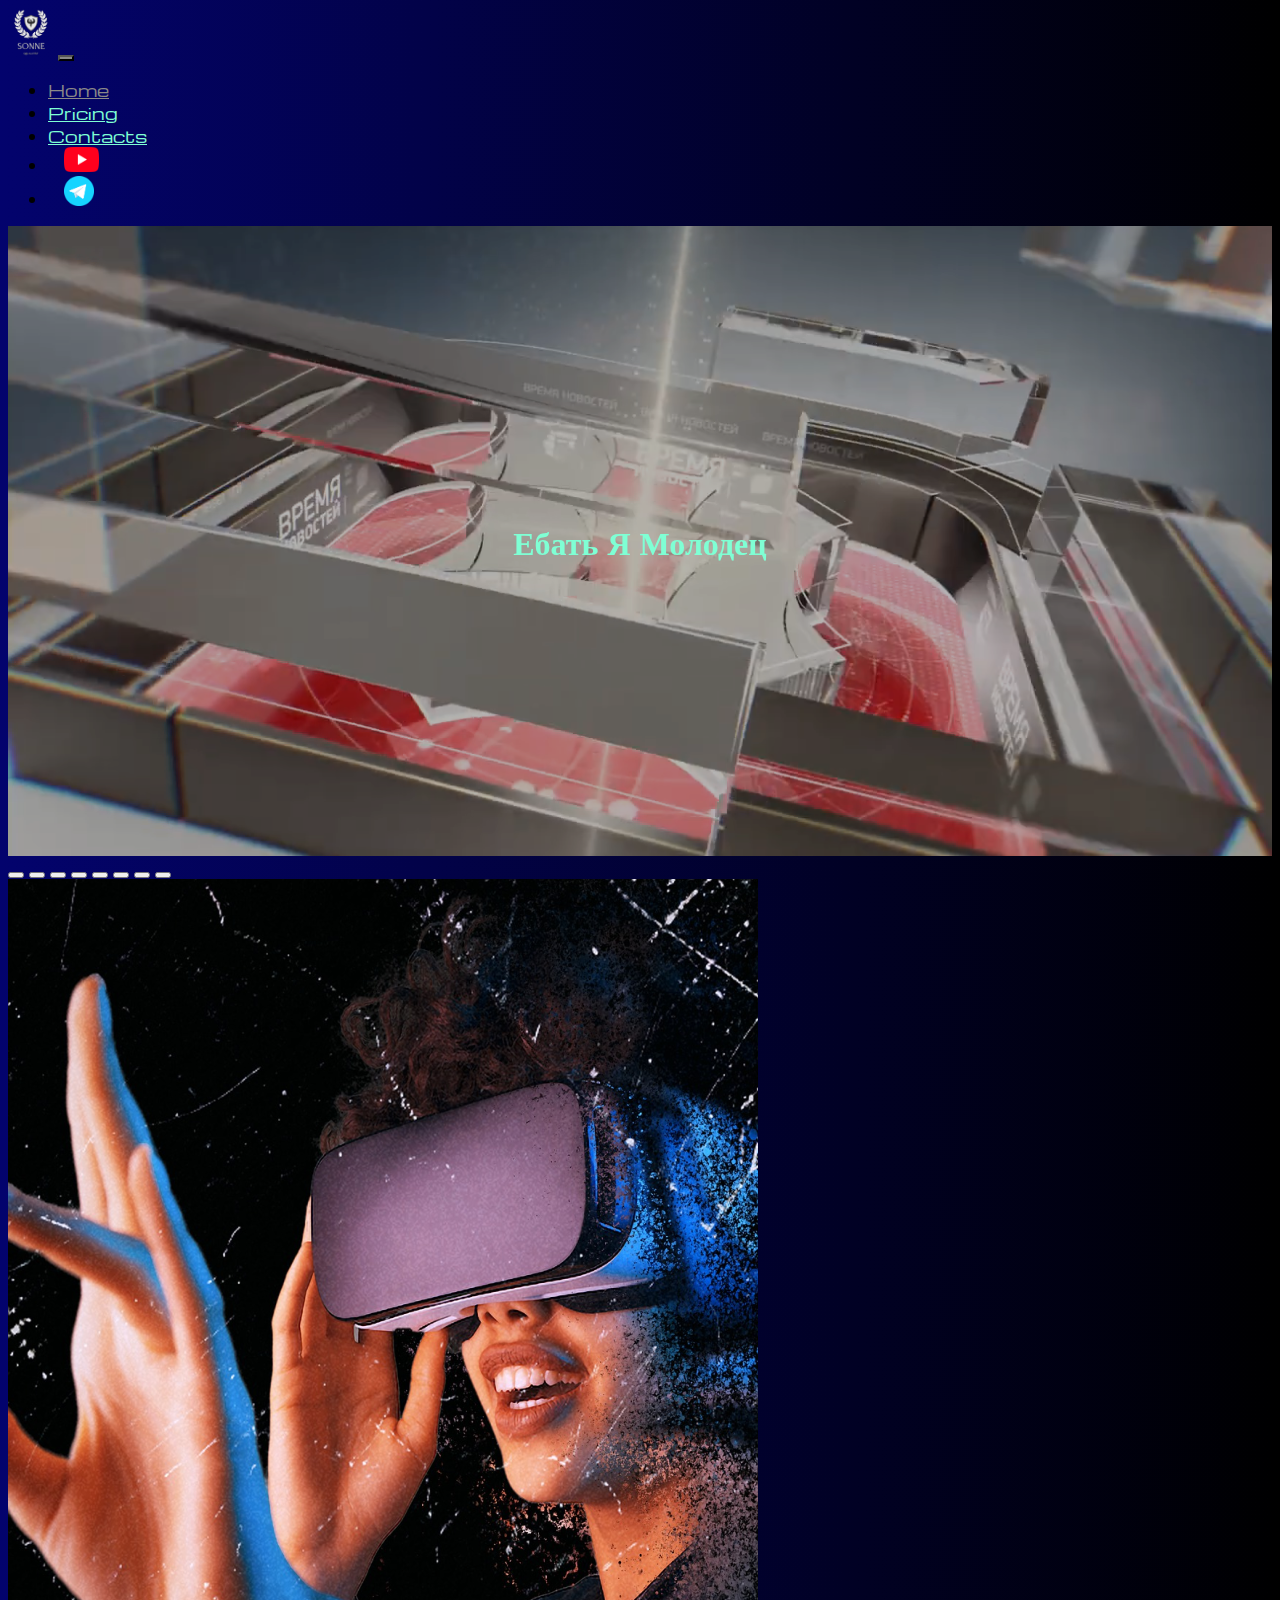
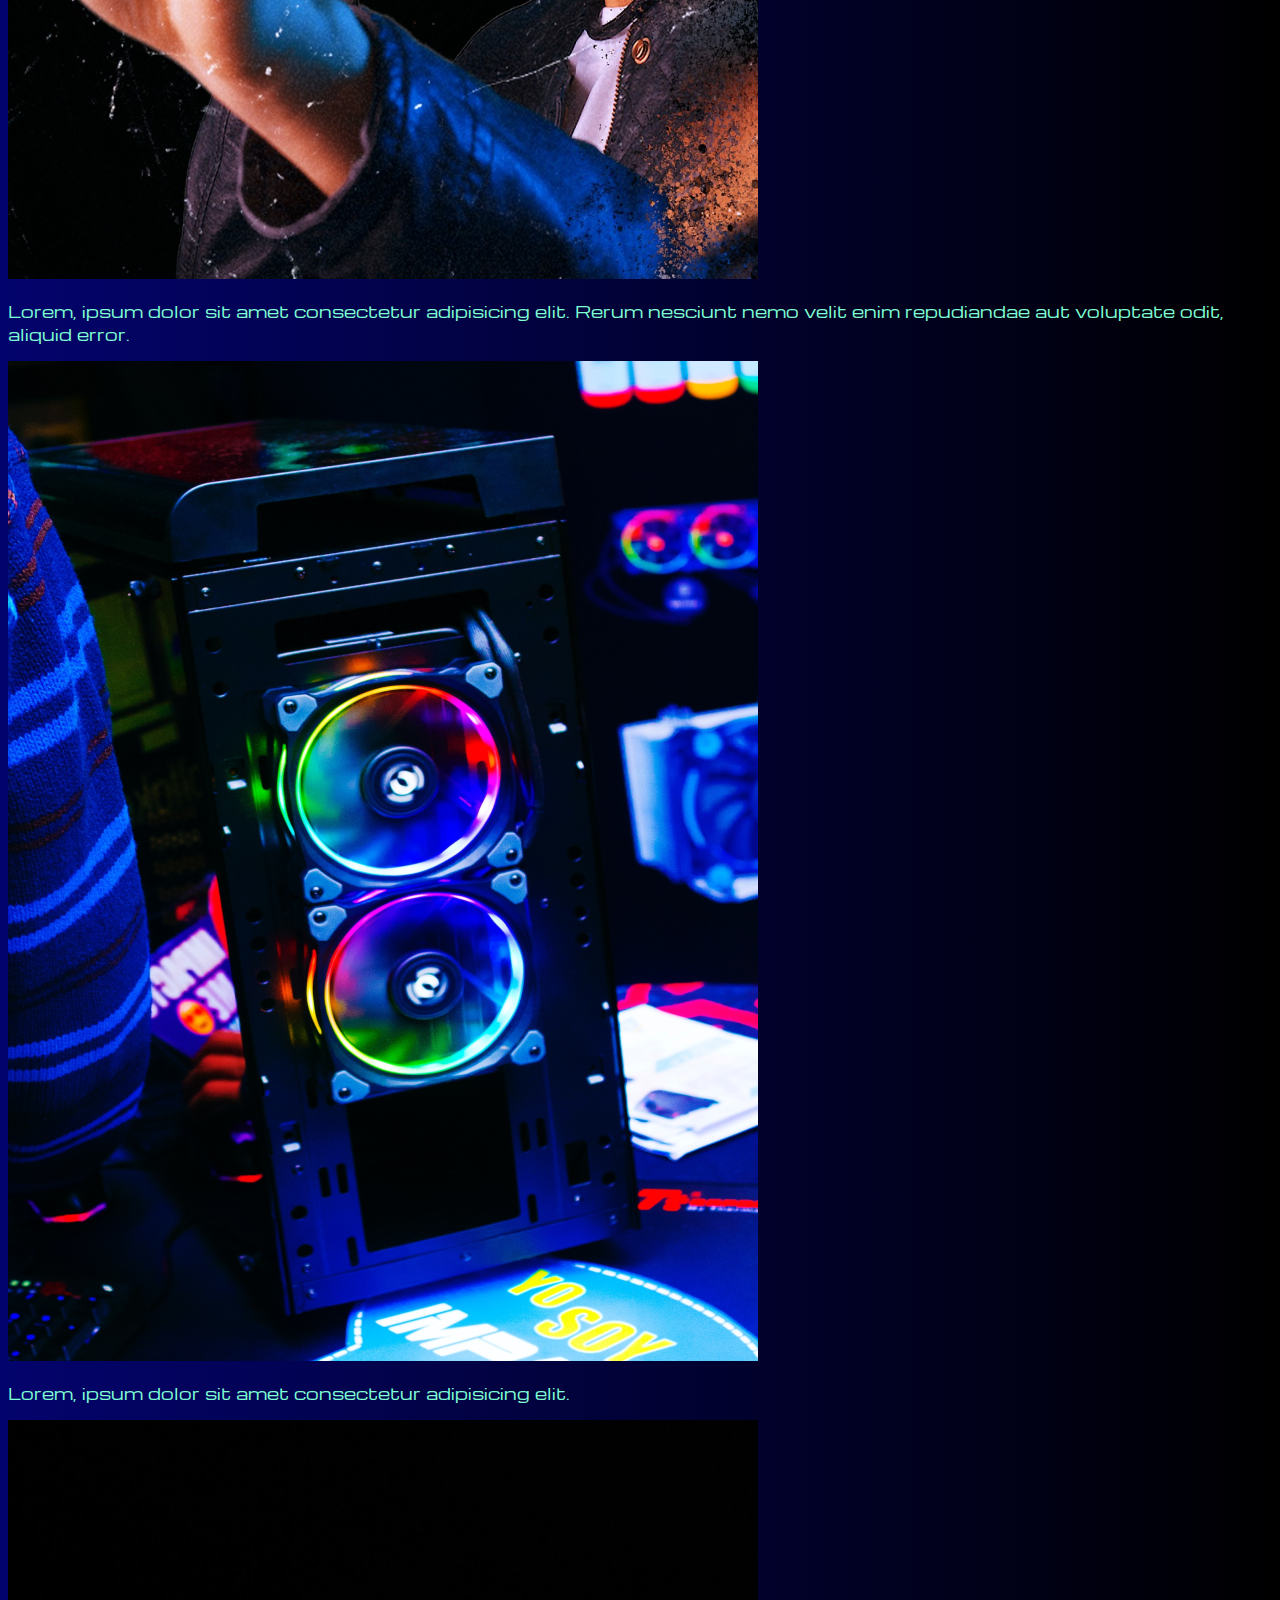
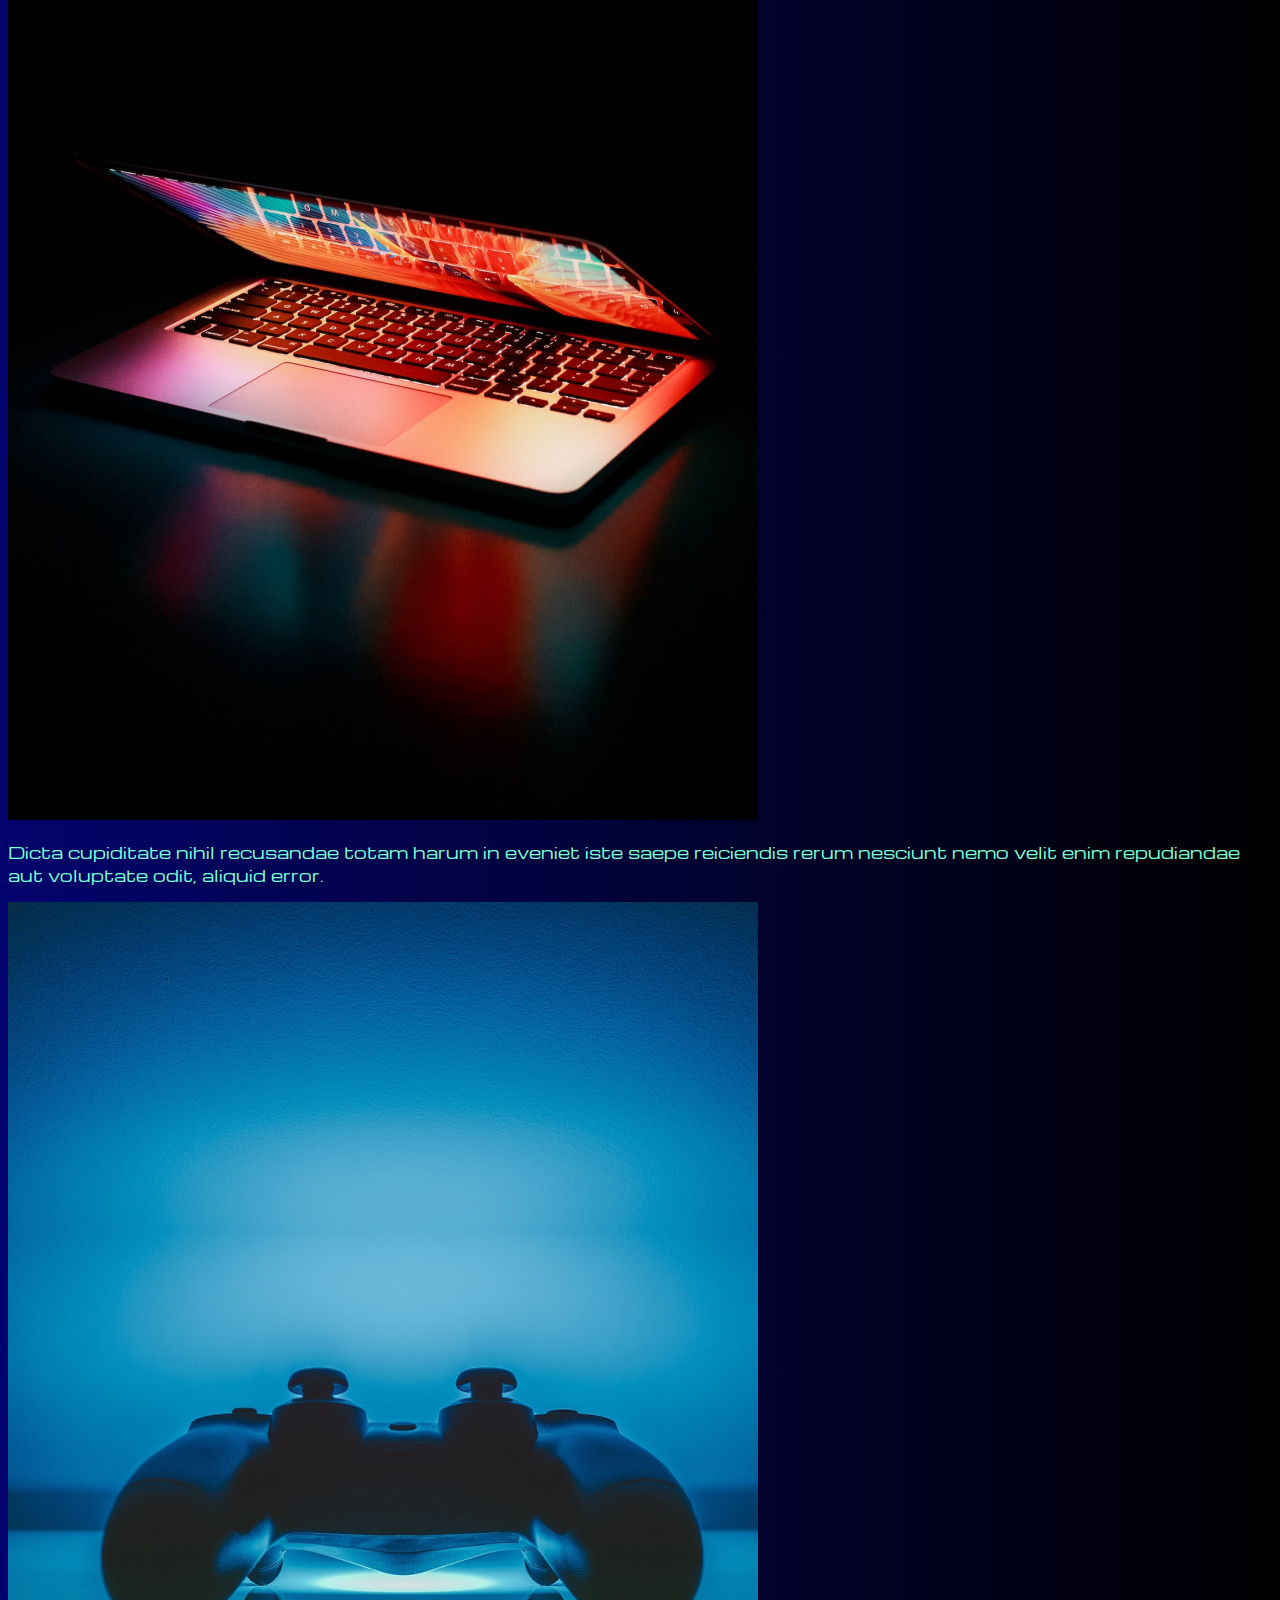
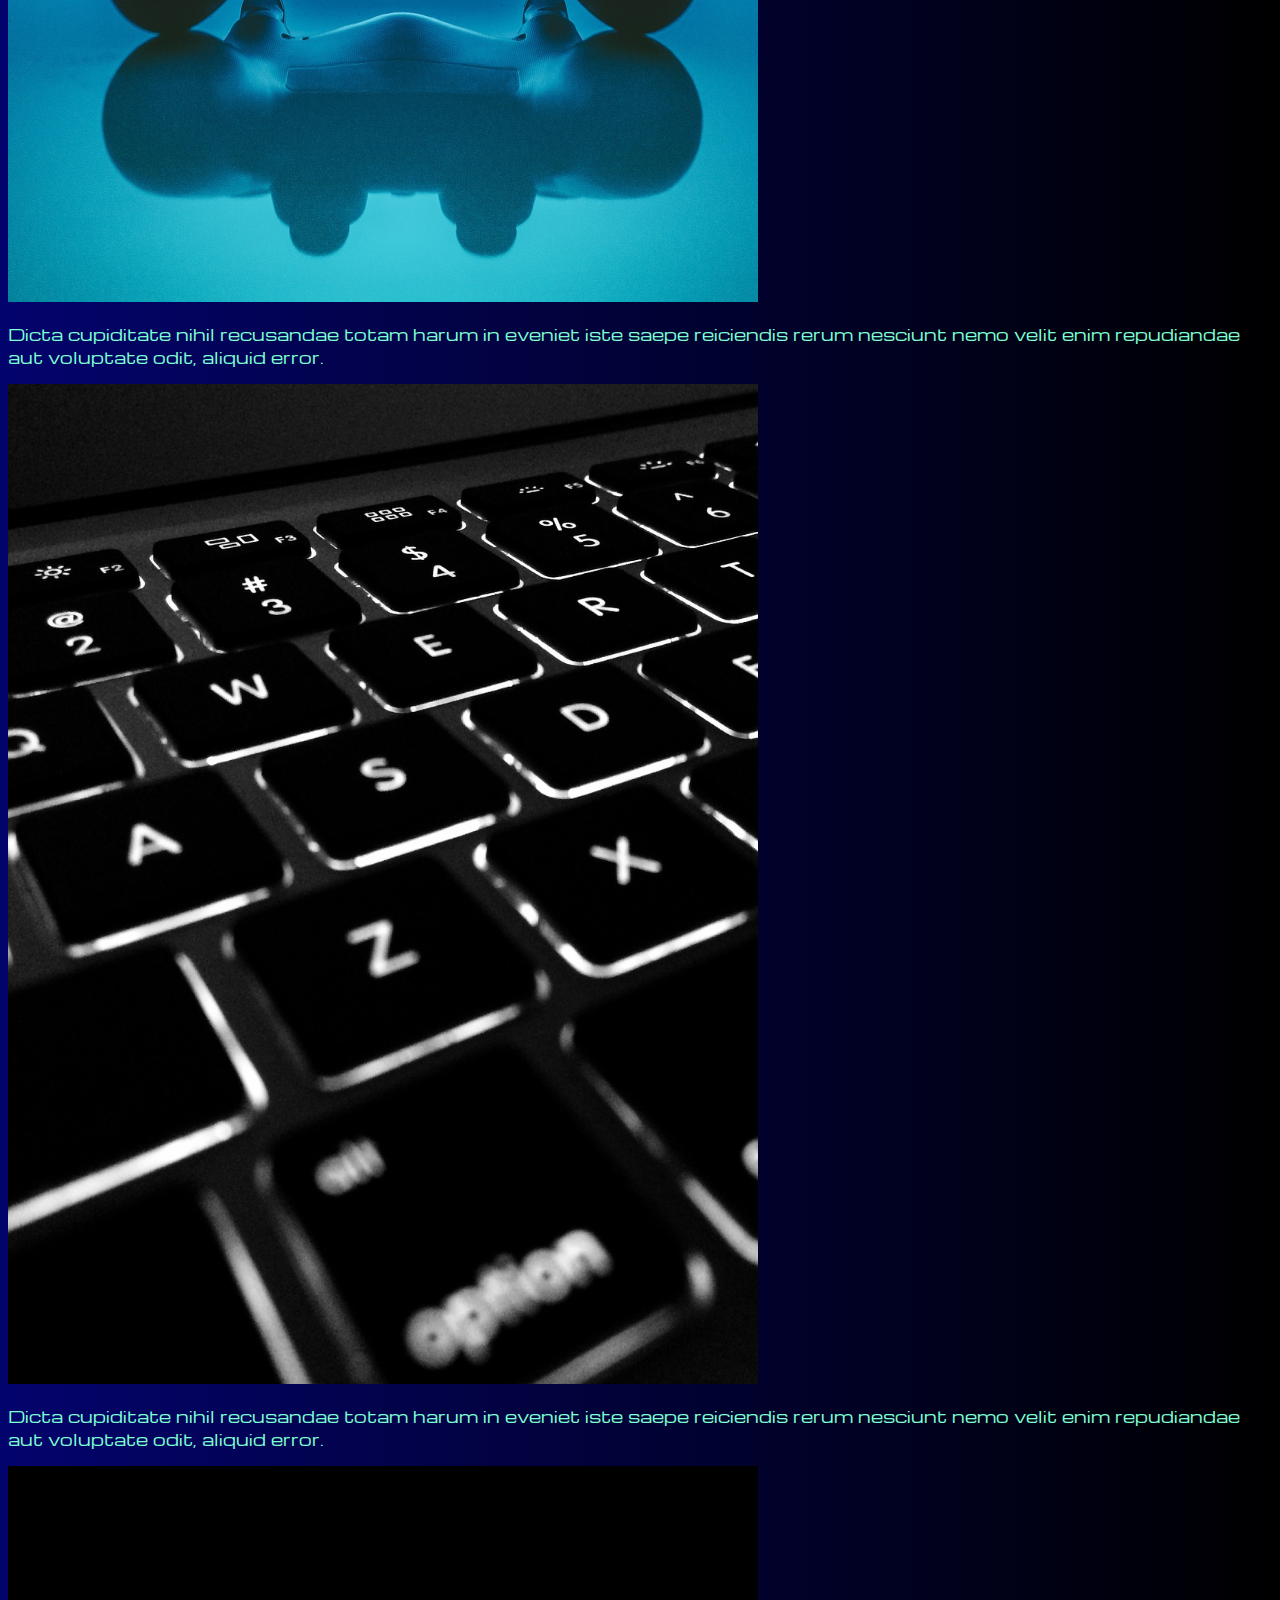
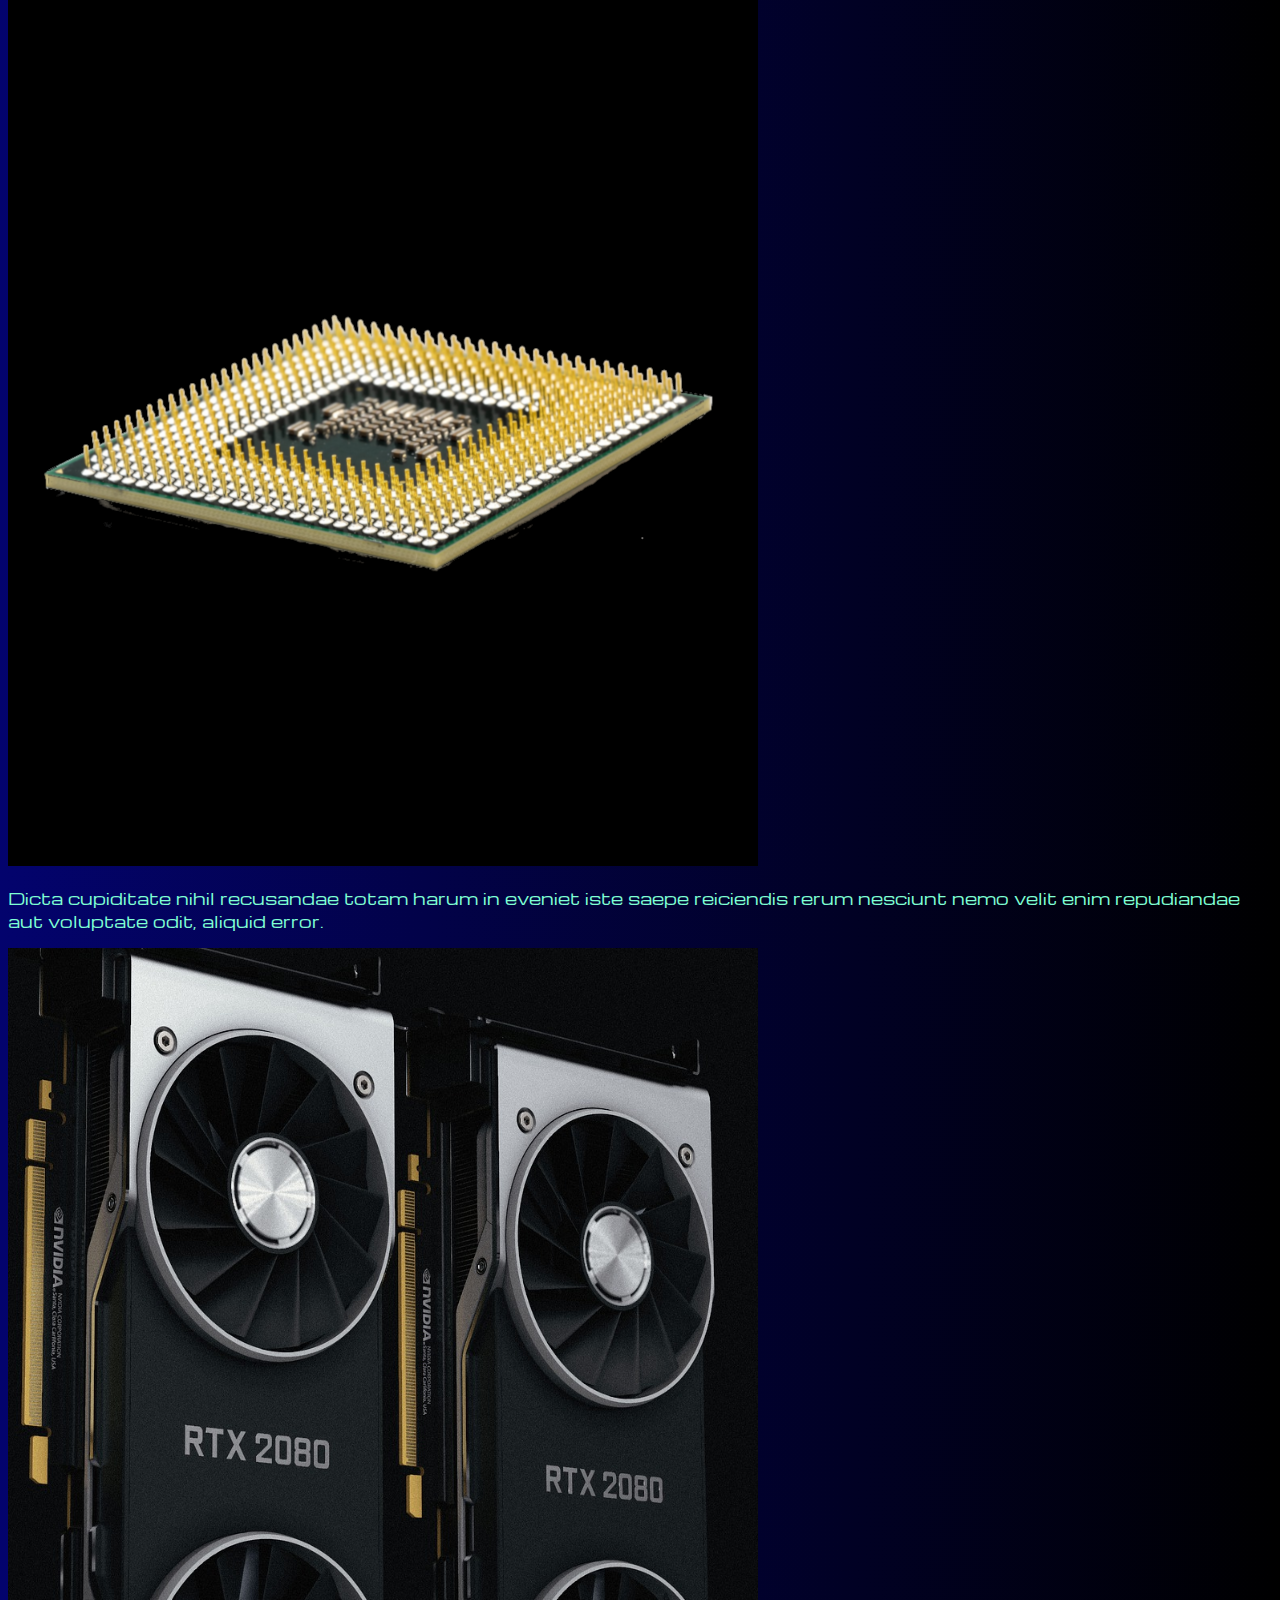
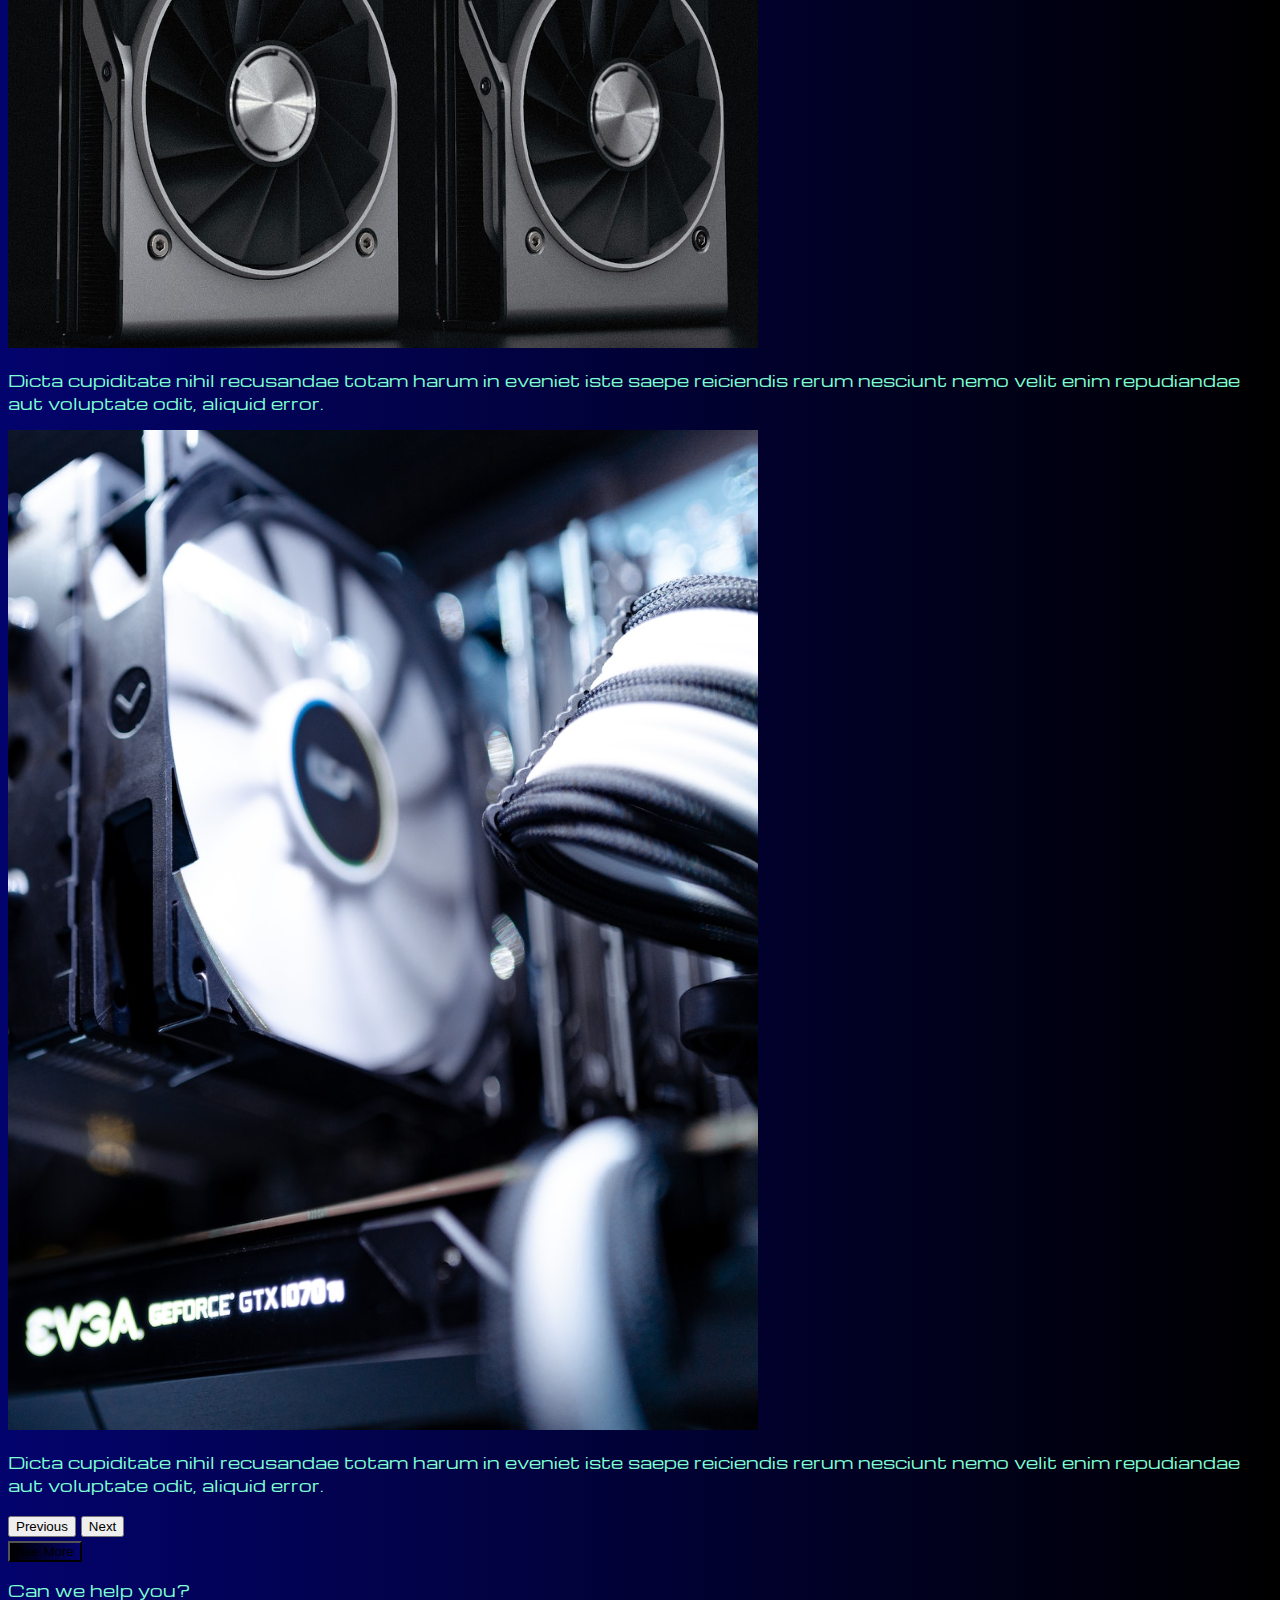
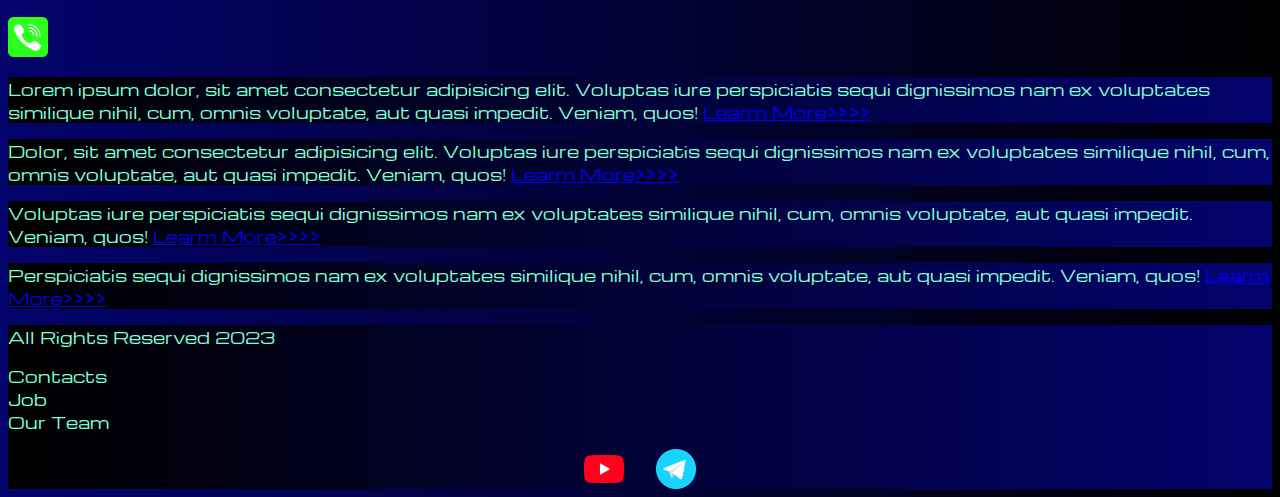
<file: index.html>
<!DOCTYPE html>
<html lang="en">

<head>
  <meta charset="UTF-8">
  <meta http-equiv="X-UA-Compatible" content="IE=edge">
  <meta name="viewport" content="width=device-width, initial-scale=1.0">
  <link href="https://cdn.jsdelivr.net/npm/bootstrap@5.3.0-alpha2/dist/css/bootstrap.min.css" rel="stylesheet"
    integrity="sha384-aFq/bzH65dt+w6FI2ooMVUpc+21e0SRygnTpmBvdBgSdnuTN7QbdgL+OapgHtvPp" crossorigin="anonymous">
    <link rel="stylesheet" href="sourse/styles/mycss.css">
    <link rel="apple-touch-icon" sizes="180x180" href="sourse/files/favicon_io/apple-touch-icon.png">
    <link rel="icon" type="image/png" sizes="32x32" href="sourse/files/favicon_io/favicon-32x32.png">
    <link rel="icon" type="image/png" sizes="16x16" href="sourse/files/favicon_io/favicon-16x16.png">
    <link rel="manifest" href="sourse/files/favicon_io/site.webmanifest">
    <link rel="stylesheet" href="sourse/styles/bgvideo.css">
  <title>SONNE</title>
</head>

<body>
  <!-- Указывает шапку главной панели(навигационная панель) -->
  <header>
    <nav class="navbar navbar-expand-lg bg-dark">
      <div class="container-fluid">
        <a class="navbar-brand" href="/"><img src="sourse/files/2023-04-01.png" alt="Логотип"></a>
        <button class="navbar-toggler" type="button" data-bs-toggle="collapse" data-bs-target="#navbarNav"
          aria-controls="navbarNav" aria-expanded="false" aria-label="Toggle navigation">
          <span class="navbar-toggler-icon"></span>
        </button>
        <div class="collapse navbar-collapse" id="navbarNav">
          <ul class="navbar-nav">
            <li class="nav-item">
              <a class="nav-link active" aria-current="page" href="/">Home</a>
            </li>
            <li class="nav-item">
              <a class="nav-link" href="pricing.html">Pricing</a>
            </li>
            <li class="nav-item">
              <a class="nav-link" href="pricing.html">Contacts</a>
            </li>
            <li class="nav-item">
              <a class="nav-link" href="pricing.html"> <img style="width: 35px; margin-inline: 1em;"
                  src="sourse/files/yt.png" alt="..."></a>
            </li>
            <li class="nav-item">
              <a class="nav-link" href="pricing.html"> <img style="width: 30px; margin-inline: 1em;"
                  src="sourse/files/tg.png" alt="..."></a>
            </li>
          </ul>
        </div>
      </div>
    </nav>
  </header>
  <!--указывает основной контент на сайте  -->
  <section>
    <div class="bgvideo">

      <video src="sourse/files/Новостная короткая заставка (720p).mp4" type="video/mp4"autoplay muted loop ></video>
      <div class="effect"></div>
      <div class="video-text">
        <h1>Ебать Я Молодец</h1>
      </div>
    </div>
    <div class="container-fluid mt-4">
      <div class="row">
        <div class="col-lg-1">
        </div>

        <div class="col-lg-8 col-md-12">
          <div class="row">
            <div id="carouselExampleIndicators" class="carousel slide" data-bs-ride="true">
              <div class="carousel-indicators">
                <button type="button" data-bs-target="#carouselExampleIndicators" data-bs-slide-to="0" class="active"
                  aria-current="true" aria-label="Slide 1"></button>
                <button type="button" data-bs-target="#carouselExampleIndicators" data-bs-slide-to="1"
                  aria-label="Slide 2"></button>
                <button type="button" data-bs-target="#carouselExampleIndicators" data-bs-slide-to="2"
                  aria-label="Slide 3"></button>
                <button type="button" data-bs-target="#carouselExampleIndicators" data-bs-slide-to="3"
                  aria-label="Slide 4"></button>
                <button type="button" data-bs-target="#carouselExampleIndicators" data-bs-slide-to="4"
                  aria-label="Slide 5"></button>
                <button type="button" data-bs-target="#carouselExampleIndicators" data-bs-slide-to="5"
                  aria-label="Slide 6"></button>
                <button type="button" data-bs-target="#carouselExampleIndicators" data-bs-slide-to="6"
                  aria-label="Slide 7"></button>
                <button type="button" data-bs-target="#carouselExampleIndicators" data-bs-slide-to="7"
                  aria-label="Slide 8"></button>
              </div>
              <div class="carousel-inner">
                <div class="carousel-item active">
                  <div class="d-block w-100">
                    <div class="row">
                      <div class="col-lg-6 col-md-6">
                        <img src="sourse/images/vr.png" class="w-100" alt="...">
                      </div>
                      <div class="col-lg-6 col-md-6 slide-text">
                        <p>Lorem, ipsum dolor sit amet consectetur adipisicing elit. Rerum nesciunt nemo velit enim
                          repudiandae aut voluptate odit, aliquid error.</p>
                      </div>
                    </div>
                  </div>
                </div>
                <div class="carousel-item">
                  <div class="d-block w-100">
                    <div class="row">
                      <div class="col-lg-6 col-md-6">
                        <img src="sourse/images/gaming pc.png" class="w-100" alt="...">
                      </div>
                      <div class="col-lg-6 col-md-6 slide-text">
                        <p>Lorem, ipsum dolor sit amet consectetur adipisicing elit.</p>
                      </div>
                    </div>
                  </div>
                </div>
                <div class="carousel-item">
                  <div class="d-block w-100">
                    <div class="row">
                      <div class="col-lg-6 col-md-6">
                        <img src="sourse/images/laptop.png" class="w-100" alt="...">
                      </div>
                      <div class="col-lg-6 col-md-6 slide-text">
                        <p>Dicta cupiditate nihil recusandae totam harum in eveniet iste saepe reiciendis rerum nesciunt
                          nemo velit enim repudiandae aut voluptate odit, aliquid error.</p>
                      </div>
                    </div>
                  </div>
                </div>
                <div class="carousel-item">
                  <div class="d-block w-100">
                    <div class="row">
                      <div class="col-lg-6 col-md-6">
                        <img src="sourse/images/controller.png" class="w-100" alt="...">
                      </div>
                      <div class="col-lg-6 col-md-6 slide-text">
                        <p>Dicta cupiditate nihil recusandae totam harum in eveniet iste saepe reiciendis rerum nesciunt
                          nemo velit enim repudiandae aut voluptate odit, aliquid error.</p>
                      </div>
                    </div>
                  </div>
                </div>
                <div class="carousel-item">
                  <div class="d-block w-100">
                    <div class="row">
                      <div class="col-lg-6 col-md-6">
                        <img src="sourse/images/acc.png" class="w-100" alt="...">
                      </div>
                      <div class="col-lg-6 col-md-6 slide-text">
                        <p>Dicta cupiditate nihil recusandae totam harum in eveniet iste saepe reiciendis rerum nesciunt
                          nemo velit enim repudiandae aut voluptate odit, aliquid error.</p>
                      </div>
                    </div>
                  </div>
                </div>
                <div class="carousel-item">
                  <div class="d-block w-100">
                    <div class="row">
                      <div class="col-lg-6 col-md-6">
                        <img src="sourse/images/cpu.png" class="w-100" alt="...">
                      </div>
                      <div class="col-lg-6 col-md-6 slide-text">
                        <p>Dicta cupiditate nihil recusandae totam harum in eveniet iste saepe reiciendis rerum nesciunt
                          nemo velit enim repudiandae aut voluptate odit, aliquid error.</p>
                      </div>
                    </div>
                  </div>
                </div>
                <div class="carousel-item">
                  <div class="d-block w-100">
                    <div class="row">
                      <div class="col-lg-6 col-md-6">
                        <img src="sourse/images/gpu.png" class="w-100" alt="...">
                      </div>
                      <div class="col-lg-6 col-md-6 slide-text">
                        <p>Dicta cupiditate nihil recusandae totam harum in eveniet iste saepe reiciendis rerum nesciunt
                          nemo velit enim repudiandae aut voluptate odit, aliquid error.</p>
                      </div>
                    </div>
                  </div>
                </div>
                <div class="carousel-item">
                  <div class="d-block w-100">
                    <div class="row">
                      <div class="col-lg-6 col-md-6">
                        <img src="sourse/images/other.png" class="w-100" alt="...">
                      </div>
                      <div class="col-lg-6 col-md-6 slide-text">
                        <p>Dicta cupiditate nihil recusandae totam harum in eveniet iste saepe reiciendis rerum nesciunt
                          nemo velit enim repudiandae aut voluptate odit, aliquid error.</p>
                      </div>
                    </div>
                  </div>
                </div>
              </div>
              <button class="carousel-control-prev" type="button" data-bs-target="#carouselExampleIndicators"
                data-bs-slide="prev">
                <span class="carousel-control-prev-icon" aria-hidden="true"></span>
                <span class="visually-hidden">Previous</span>
              </button>
              <button class="carousel-control-next" type="button" data-bs-target="#carouselExampleIndicators"
                data-bs-slide="next">
                <span class="carousel-control-next-icon" aria-hidden="true"></span>
                <span class="visually-hidden">Next</span>
              </button>
            </div>

            <div class="col-lg-12 col-md-12 text-center mt-4">
              <button type="button" class="btn btn-outline-primary btn-lg my-4">See More</button>
            </div>
            <div class="col-lg-12 col-md-12 text-center mt-4">
              <p>Can we help you?</p>
            </div>
            <div class="col-lg-12 col-md-12 text-center">
              <img class="call-anim" style="width: 40px;" src="sourse/files/phone.png" alt="...">
            </div>
          </div>

        </div>
        <div class="col-lg-3 col-md-12">
          <div class="row px-2">
            <div class="col-lg-12 sidebar my-4">
              <p>Lorem ipsum dolor, sit amet consectetur adipisicing elit. Voluptas iure perspiciatis sequi dignissimos
                nam ex voluptates similique nihil, cum, omnis voluptate, aut quasi impedit. Veniam, quos! <a
                  href="#">Learm More>>>></a></p>


            </div>
            <div class="col-lg-12 sidebar my-4">
              <p>Dolor, sit amet consectetur adipisicing elit. Voluptas iure perspiciatis sequi dignissimos
                nam ex voluptates similique nihil, cum, omnis voluptate, aut quasi impedit. Veniam, quos! <a
                  href="#">Learm More>>>></a></p>


            </div>
            <div class="col-lg-12 sidebar my-4">
              <p> Voluptas iure perspiciatis sequi dignissimos
                nam ex voluptates similique nihil, cum, omnis voluptate, aut quasi impedit. Veniam, quos! <a
                  href="#">Learm More>>>></a></p>


            </div>
            <div class="col-lg-12 sidebar my-4">
              <p> Perspiciatis sequi dignissimos
                nam ex voluptates similique nihil, cum, omnis voluptate, aut quasi impedit. Veniam, quos! <a
                  href="#">Learm More>>>></a></p>

            </div>
          </div>
        </div>

      </div>

  </section>
  <!-- Подвал,Вся служебная информация(Ниняя часть сайта) -->
  <footer class="mt-4">
    <div class="container-fluid">
      <div class="row">

        <div class="col-lg-4 col-md-12 footer-text text-center">
          <p>All Rights Reserved 2023</p>
        </div>
        <div class="col-lg-4 col-md-12 footer-text text-center">
          <p>Contacts<br>Job<br>Our Team</p>
        </div>
        <div class="col-lg-4 col-md-12 media-links">
          <img style="width: 40px; margin-inline: 1em;" src="sourse/files/yt.png" alt="...">
          <img style="width: 40px; margin-inline: 1em;" src="sourse/files/tg.png" alt="...">
        </div>

      </div>
    </div>
  </footer>

  <script src="https://cdn.jsdelivr.net/npm/bootstrap@5.3.0-alpha2/dist/js/bootstrap.bundle.min.js"
    integrity="sha384-qKXV1j0HvMUeCBQ+QVp7JcfGl760yU08IQ+GpUo5hlbpg51QRiuqHAJz8+BrxE/N"
    crossorigin="anonymous"></script>
</body>

</html>
</file>
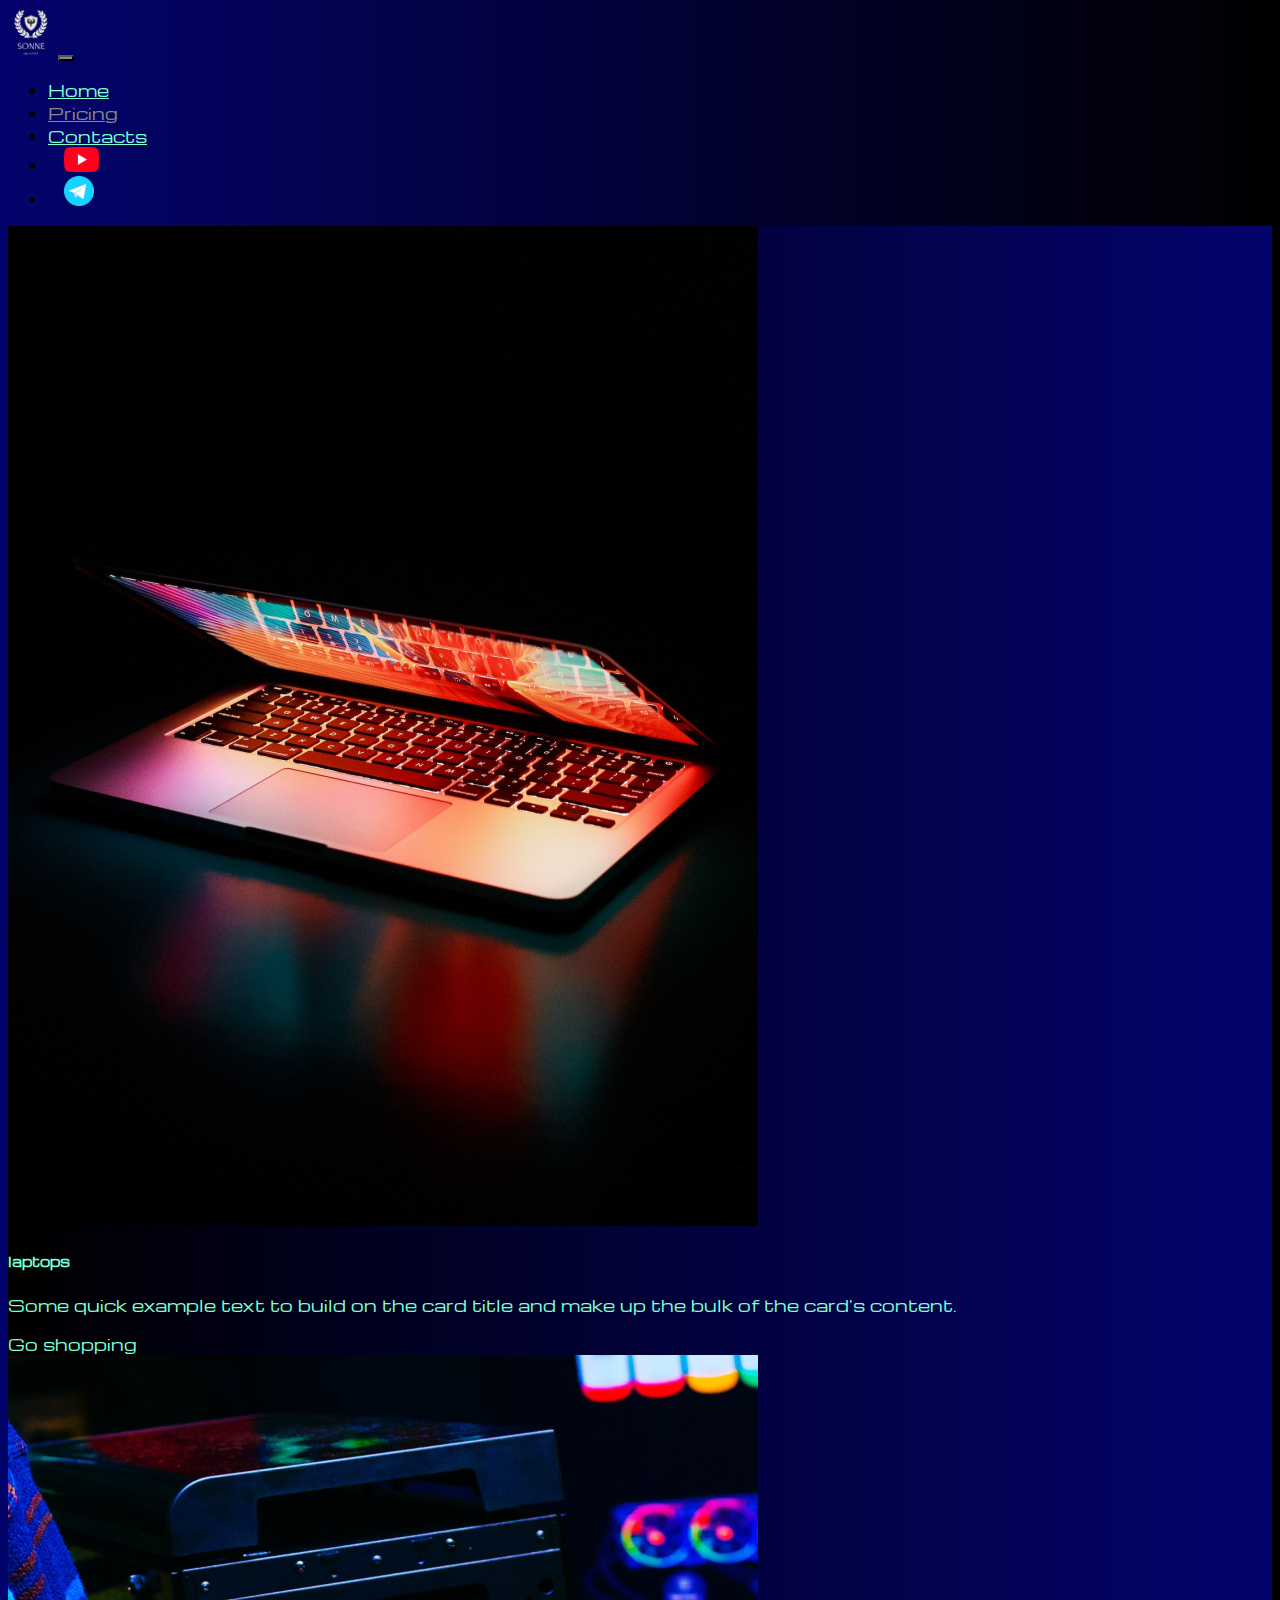
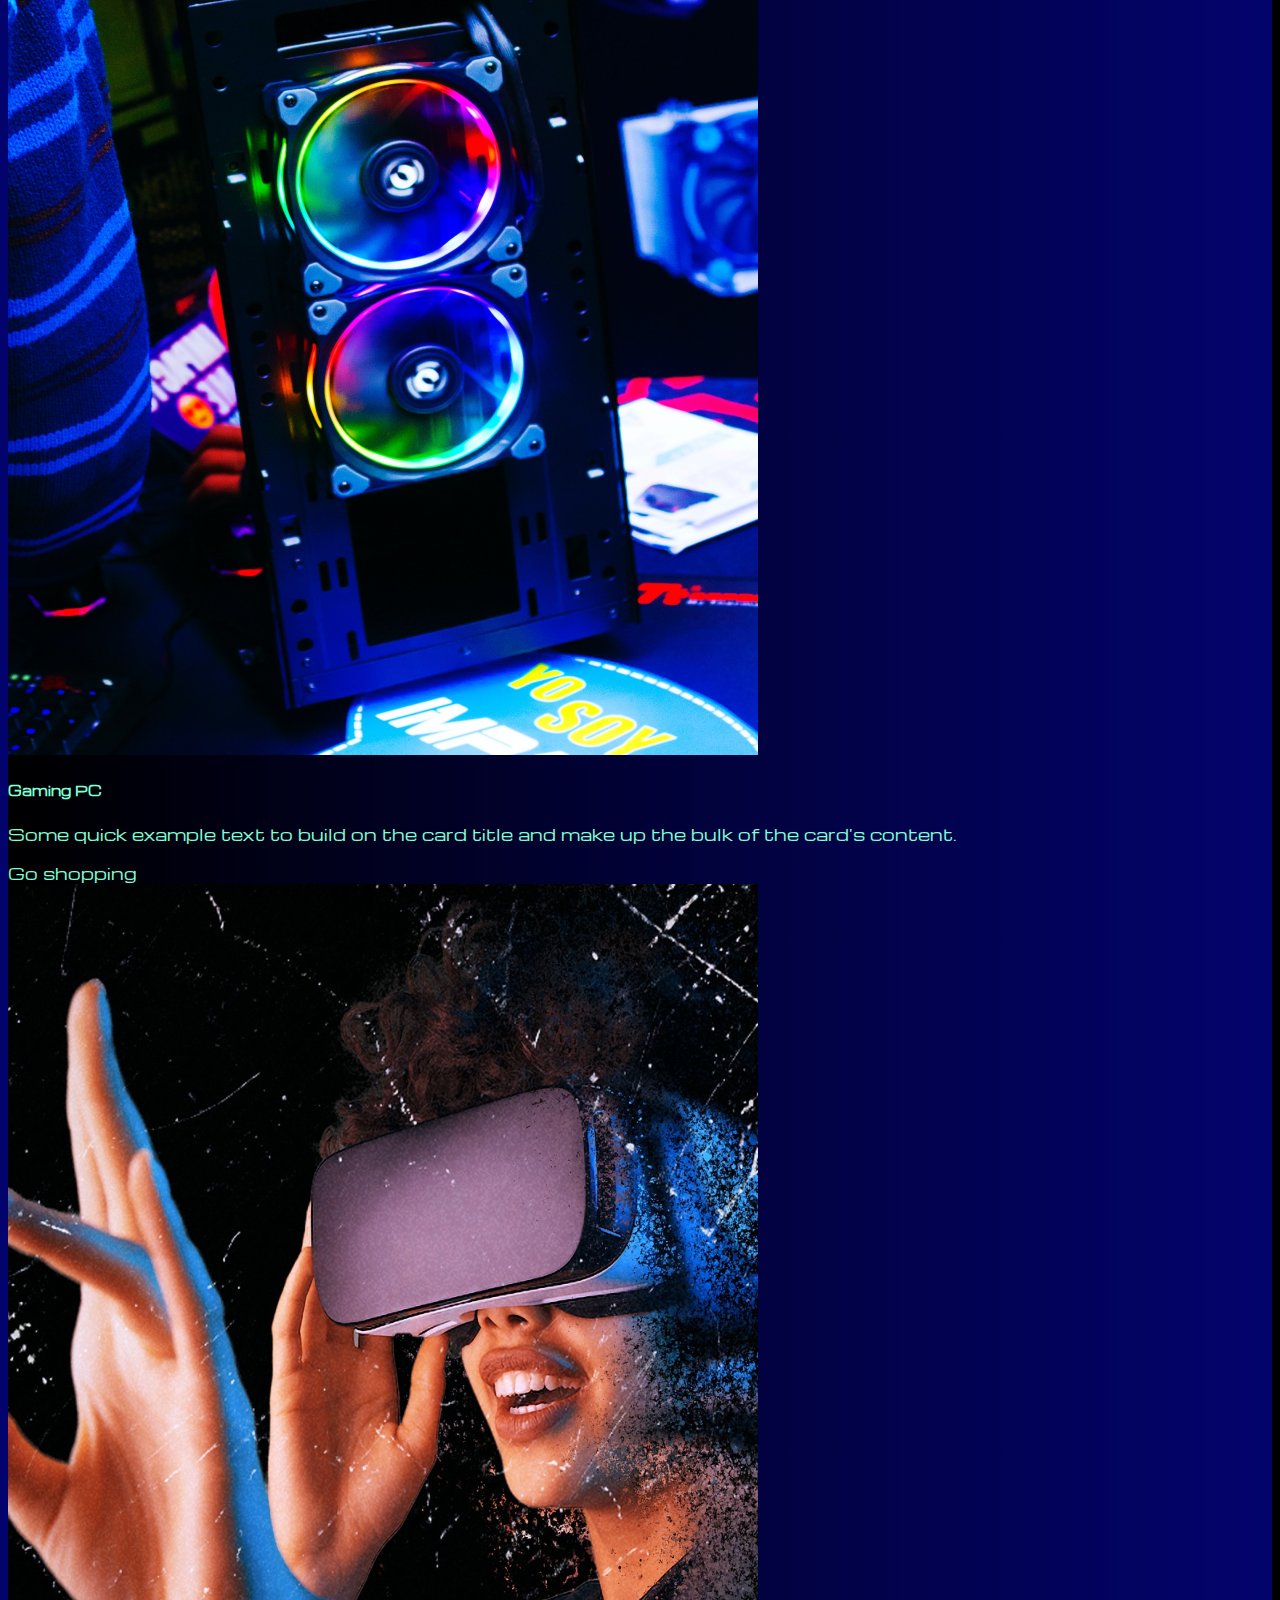
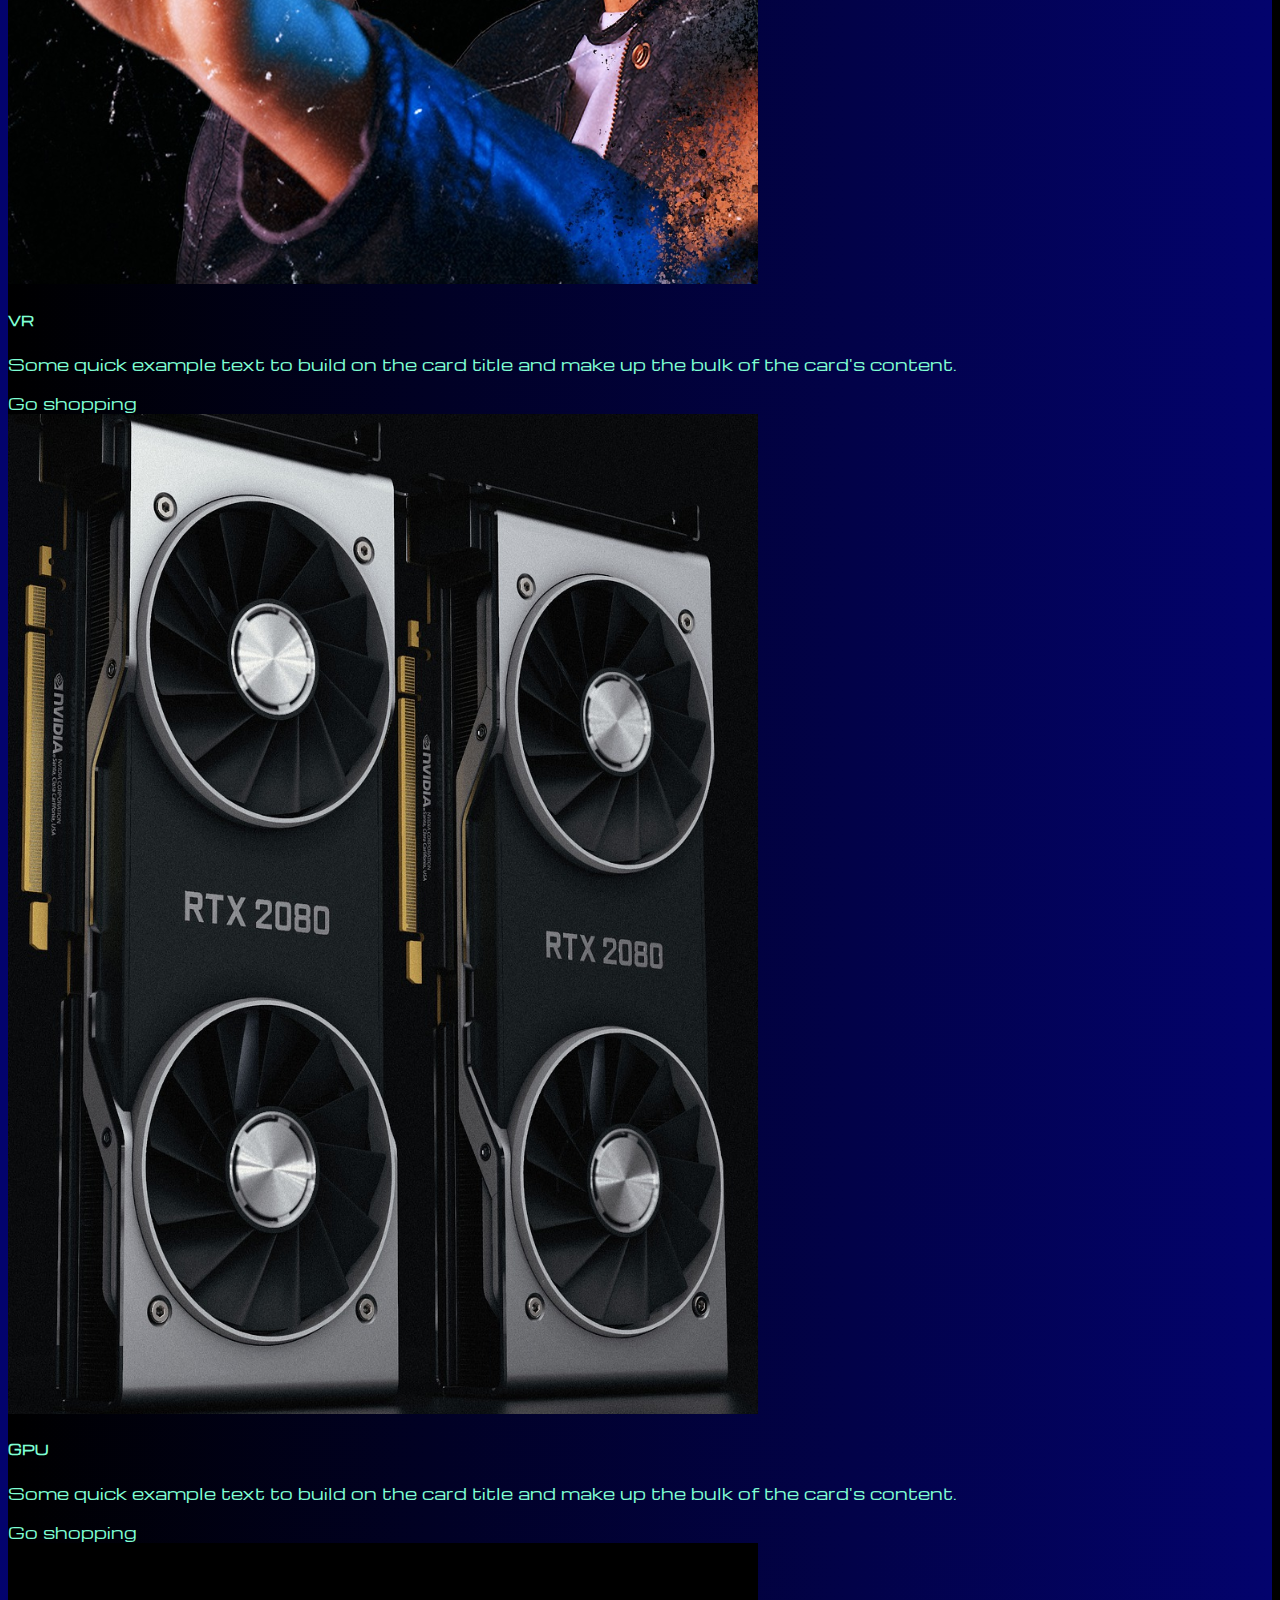
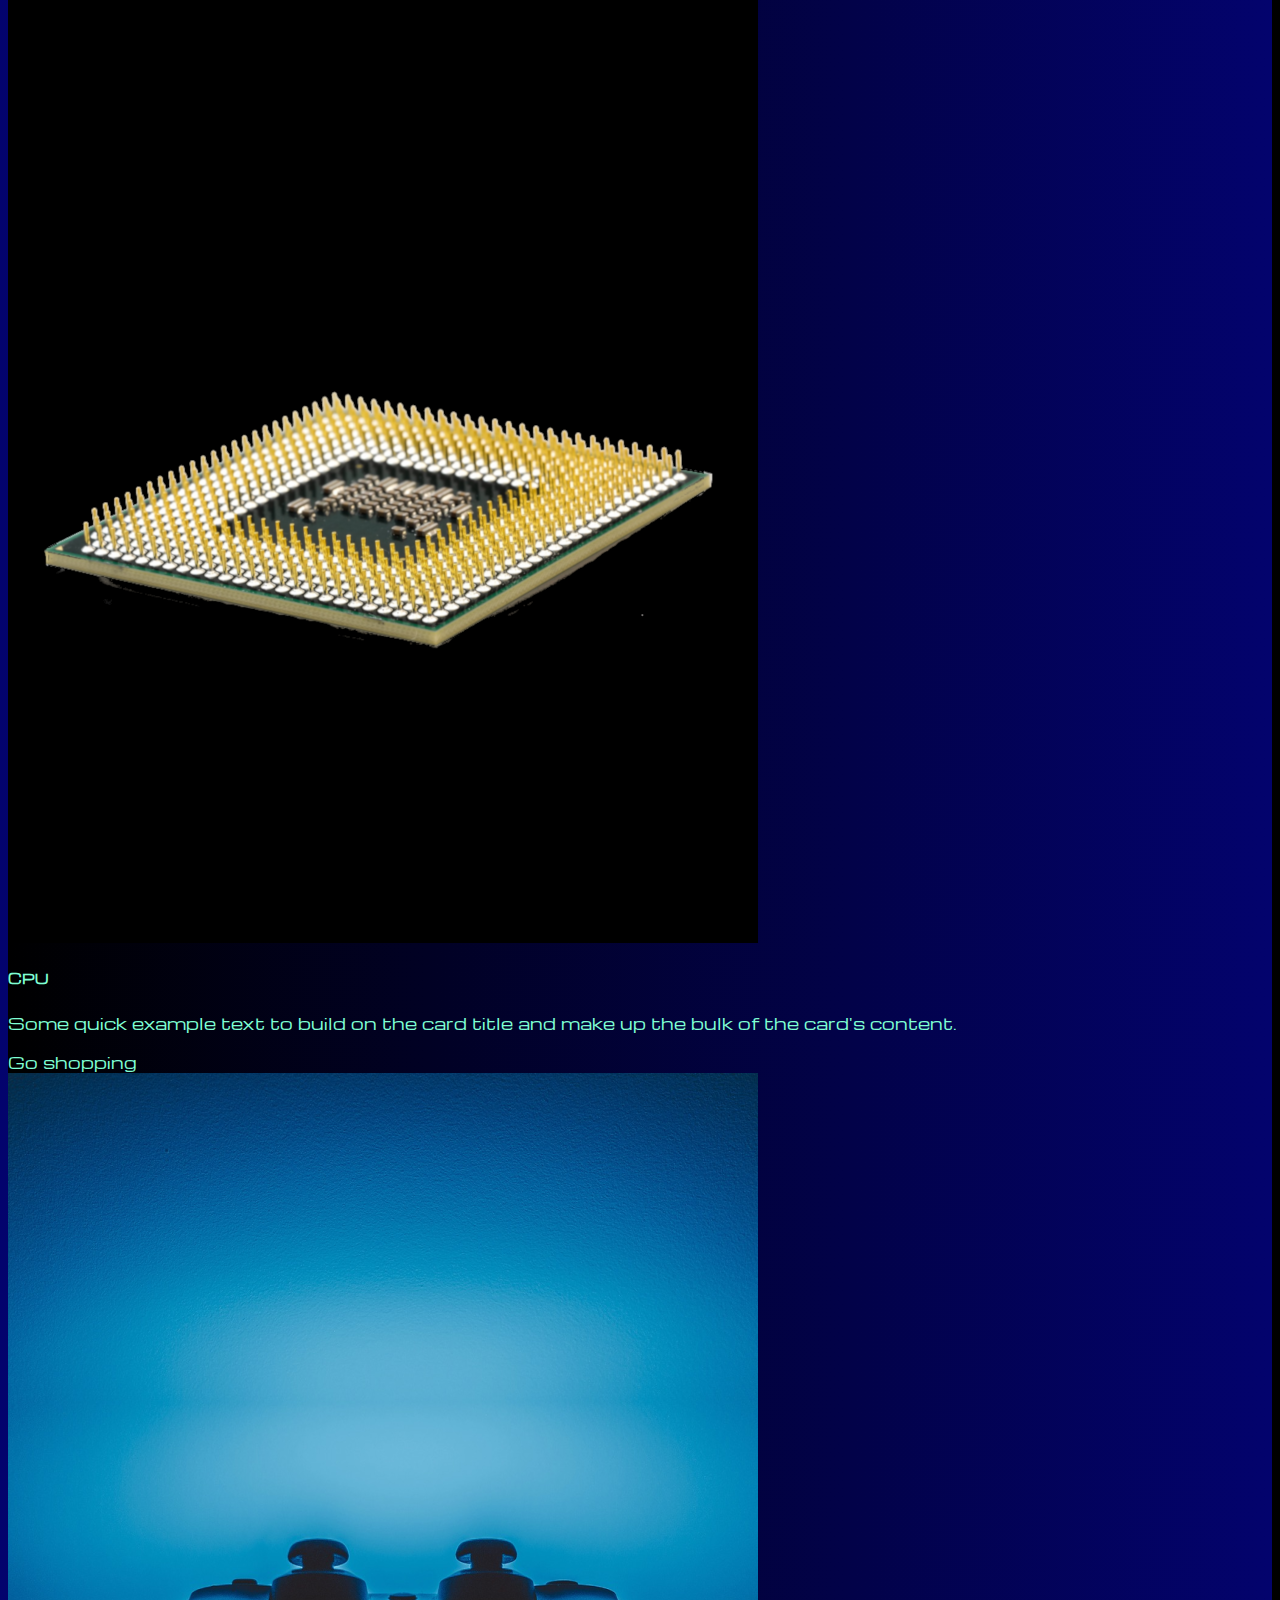
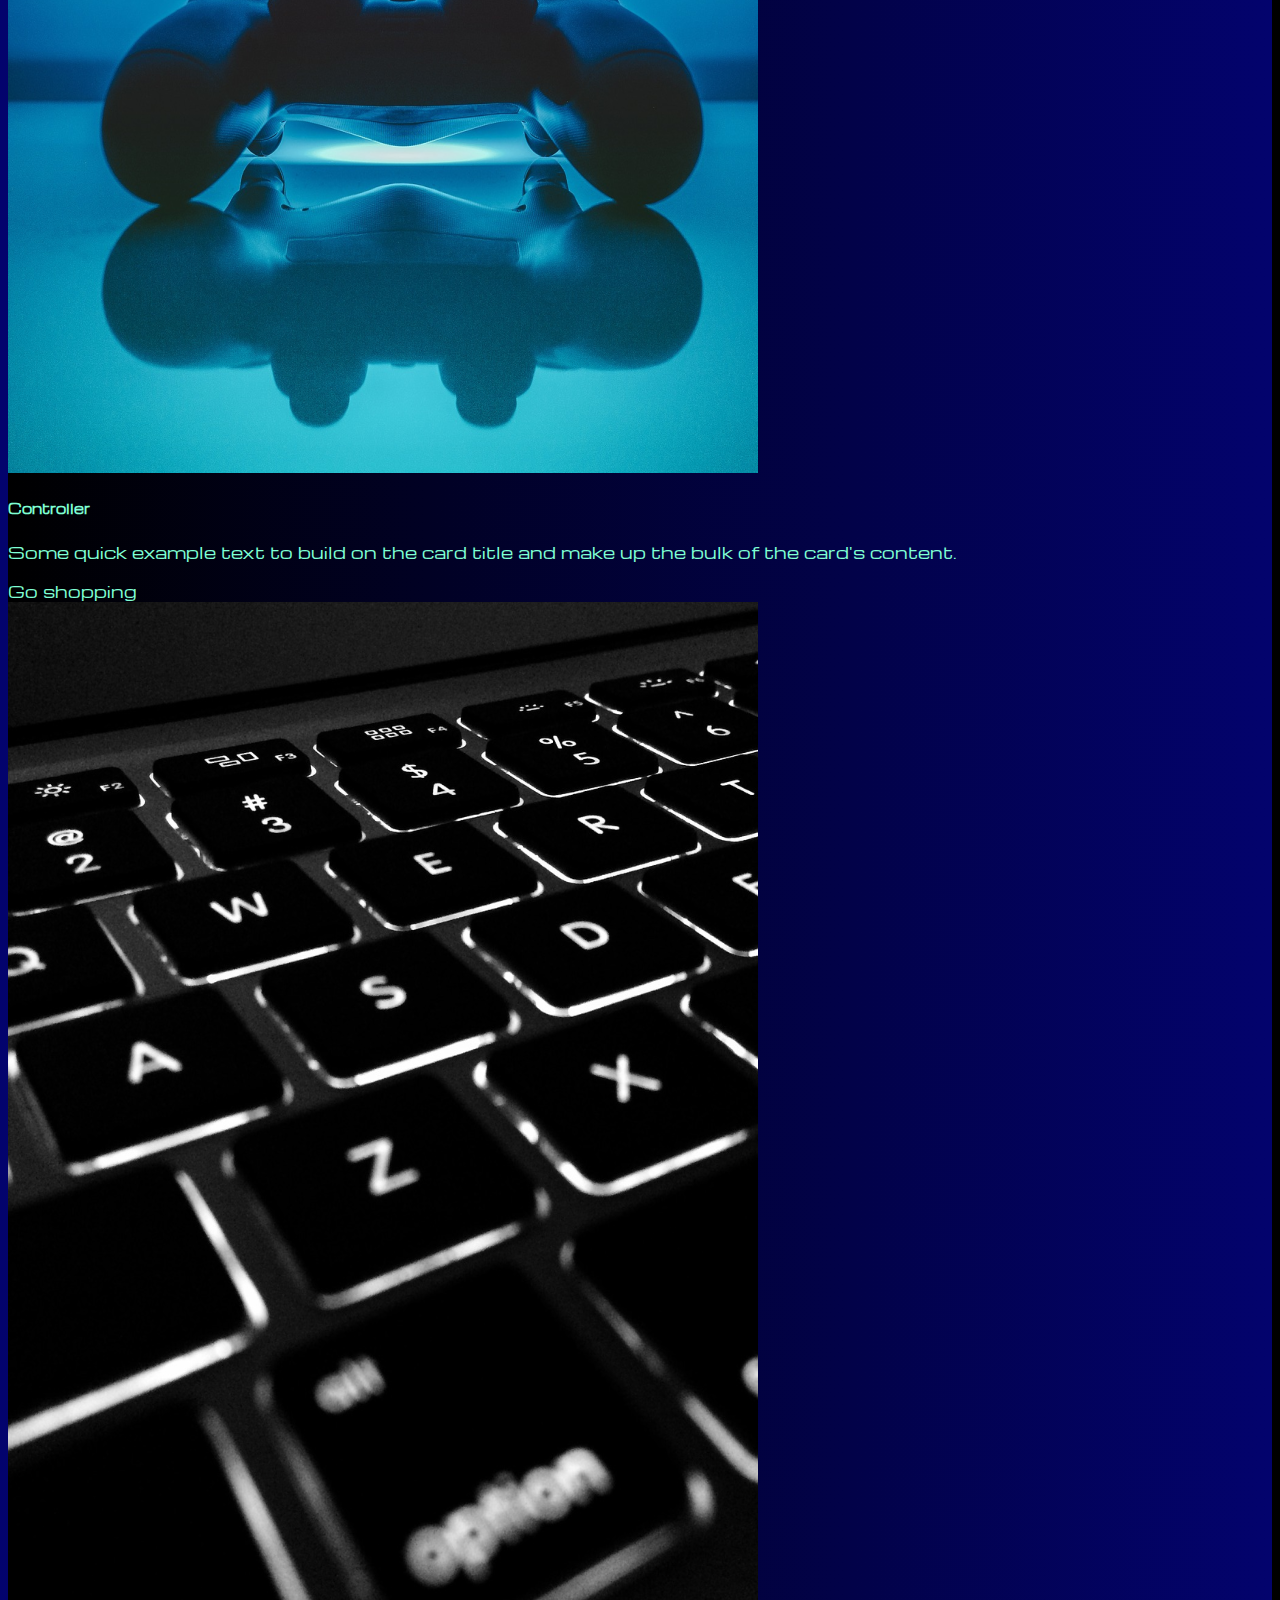
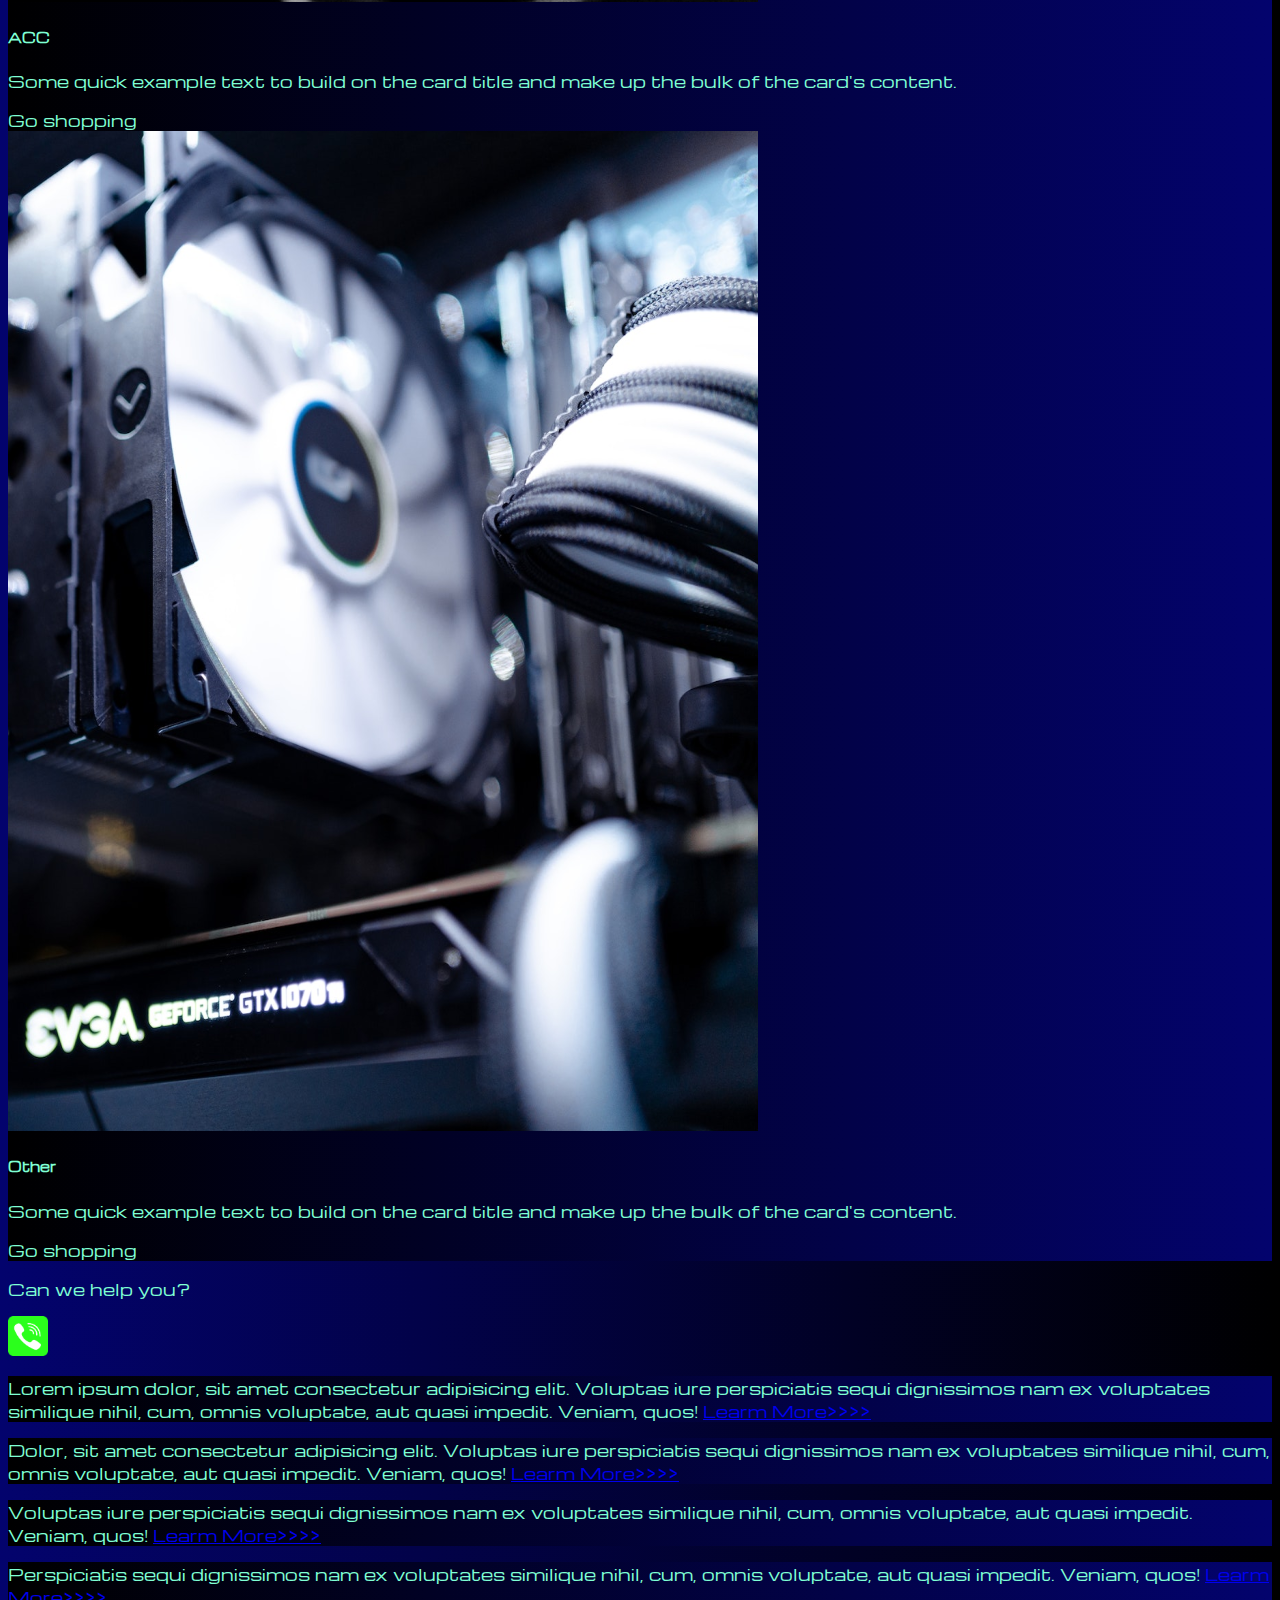
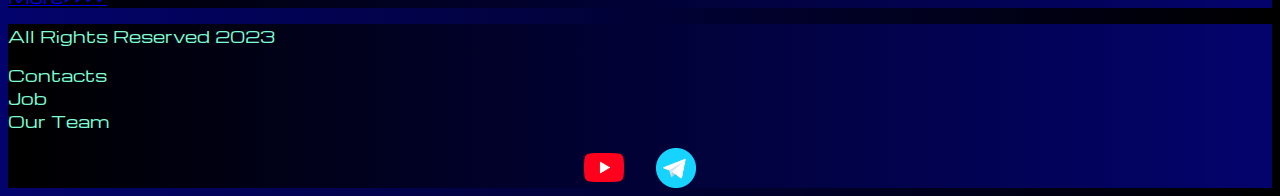
<file: pricing.html>
<!DOCTYPE html>
<html lang="en">

<head>
  <meta charset="UTF-8">
  <meta http-equiv="X-UA-Compatible" content="IE=edge">
  <meta name="viewport" content="width=device-width, initial-scale=1.0">
  <link href="https://cdn.jsdelivr.net/npm/bootstrap@5.3.0-alpha2/dist/css/bootstrap.min.css" rel="stylesheet"
    integrity="sha384-aFq/bzH65dt+w6FI2ooMVUpc+21e0SRygnTpmBvdBgSdnuTN7QbdgL+OapgHtvPp" crossorigin="anonymous">
  <link rel="stylesheet" href="sourse/styles/mycss.css">
  <link rel="apple-touch-icon" sizes="180x180" href="sourse/files/favicon_io/apple-touch-icon.png">
  <link rel="icon" type="image/png" sizes="32x32" href="sourse/files/favicon_io/favicon-32x32.png">
  <link rel="icon" type="image/png" sizes="16x16" href="sourse/files/favicon_io/favicon-16x16.png">
  <link rel="manifest" href="sourse/files/favicon_io/site.webmanifest">
  <link rel="stylesheet" href="sourse/styles/bgvideo.css">
  <title>SONNE</title>
</head>

<body>
  <!-- Указывает шапку главной панели(навигационная панель) -->
  <header>
    <nav class="navbar navbar-expand-lg bg-dark">
      <div class="container-fluid">
        <a class="navbar-brand" href="/"><img src="sourse/files/2023-04-01.png" alt="Логотип"></a>
        <button class="navbar-toggler" type="button" data-bs-toggle="collapse" data-bs-target="#navbarNav"
          aria-controls="navbarNav" aria-expanded="false" aria-label="Toggle navigation">
          <span class="navbar-toggler-icon"></span>
        </button>
        <div class="collapse navbar-collapse" id="navbarNav">
          <ul class="navbar-nav">
            <li class="nav-item">
              <a class="nav-link" aria-current="page" href="/">Home</a>
            </li>
            <li class="nav-item">
              <a class="nav-link  active" href="pricing.html">Pricing</a>
            </li>
            <li class="nav-item">
              <a class="nav-link" href="pricing.html">Contacts</a>
            </li>
            <li class="nav-item">
              <a class="nav-link" href="pricing.html"> <img style="width: 35px; margin-inline: 1em;"
                  src="sourse/files/yt.png" alt="..."></a>
            </li>
            <li class="nav-item">
              <a class="nav-link" href="pricing.html"> <img style="width: 30px; margin-inline: 1em;"
                  src="sourse/files/tg.png" alt="..."></a>
            </li>
          </ul>
        </div>
      </div>
    </nav>
  </header>
  <!--указывает основной контент на сайте [таблицы!!!] -->
  <section>
   

    <div class="container-fluid mt-4">
      <div class="row">
        <div class="col-lg-1">
        </div>

        <div class="col-lg-8 col-md-12">
          <div class="row">
            <div class="col-lg-4 col-md-6 mt-4">
              <div class="card">
                <a href="#"><img src="sourse/images/laptop.png" class="card-img-top" alt="laptop"></a>
                <div class="card-body">
                  <h5 class="card-title"><a href="#">laptops</a></h5>
                  <p class="card-text"><a href="#">
                      Some quick example text to build on the card title and make up the bulk of the
                      card's
                      content.
                    </a></p>
                  <a href="#" class="btn btn-primary">Go shopping</a>
                </div>
              </div>
            </div>
            <div class="col-lg-4 col-md-6 mt-4">
              <div class="card">
                <a href="#"><img src="sourse/images/gaming pc.png" class="card-img-top" alt="Gaming pc"></a>
                <div class="card-body">
                  <h5 class="card-title"><a href="#">Gaming PC</a></h5>
                  <p class="card-text"><a href="#">
                      Some quick example text to build on the card title and make up the bulk of the
                      card's
                      content.
                    </a></p>
                  <a href="#" class="btn btn-primary">Go shopping</a>
                </div>
              </div>
            </div>
            <div class="col-lg-4 col-md-6 mt-4">
              <div class="card">
                <a href="#"><img src="sourse/images/vr.png" class="card-img-top" alt="VR"></a>
                <div class="card-body">
                  <h5 class="card-title"><a href="#">VR</a></h5>
                  <p class="card-text"><a href="#">
                      Some quick example text to build on the card title and make up the bulk of the
                      card's
                      content.
                    </a></p>
                  <a href="#" class="btn btn-primary">Go shopping</a>
                </div>
              </div>
            </div>
            <div class="col-lg-4 col-md-6 mt-4">
              <div class="card">
                <a href="#"><img src="sourse/images/gpu.png" class="card-img-top" alt="GPU"></a>
                <div class="card-body">
                  <h5 class="card-title"><a href="#">GPU</a>
                  </h5>

                  <p class="card-text"><a href="#">
                      Some quick example text to build on the card title and make up the bulk of the
                      card's
                      content.
                    </a></p>
                  <a href="#" class="btn btn-primary">Go shopping</a>
                </div>
              </div>
            </div>
            <div class="col-lg-4 col-md-6 mt-4">
              <div class="card">
                <a href="#"><img src="sourse/images/cpu.png" class="card-img-top" alt="CPU"></a>
                <div class="card-body">
                  <h5 class="card-title"><a href="#">CPU</a></h5>
                  <p class="card-text"><a href="#">
                      Some quick example text to build on the card title and make up the bulk of the
                      card's
                      content.
                    </a></p>
                  <a href="#" class="btn btn-primary">Go shopping</a>
                </div>
              </div>
            </div>
            <div class="col-lg-4 col-md-6 mt-4">
              <div class="card">
                <a href="#"><img src="sourse/images/controller.png" class="card-img-top" alt="Controller"></a>
                <div class="card-body">
                  <h5 class="card-title"><a href="#">Controller</a></h5>
                  <p class="card-text"><a href="#">
                      Some quick example text to build on the card title and make up the bulk of the
                      card's
                      content.
                    </a></p>
                  <a href="#" class="btn btn-primary">Go shopping</a>
                </div>
              </div>
            </div>
            <div class="col-lg-4 col-md-6 mt-4">
              <div class="card">
                <a href="#"><img src="sourse/images/acc.png" class="card-img-top" alt="VR"></a>
                <div class="card-body">
                  <h5 class="card-title"><a href="#">ACC</a></h5>
                  <p class="card-text"><a href="#">
                      Some quick example text to build on the card title and make up the bulk of the
                      card's
                      content.
                    </a></p>
                  <a href="#" class="btn btn-primary">Go shopping</a>
                </div>
              </div>
            </div>
            <div class="col-lg-4 col-md-6 mt-4">
              <div class="card">
                <a href="#"><img src="sourse/images/other.png" class="card-img-top" alt="VR"></a>
                <div class="card-body">
                  <h5 class="card-title"><a href="#">Other</a></h5>
                  <p class="card-text"><a href="#">
                      Some quick example text to build on the card title and make up the bulk of the
                      card's
                      content.
                    </a></p>
                  <a href="#" class="btn btn-primary">Go shopping</a>
                </div>
              </div>
            </div>


          </div>

          <div class="col-lg-12 col-md-12 text-center mt-4">
            <p>Can we help you?</p>
          </div>
          <div class="col-lg-12 col-md-12 text-center">
            <img class="call-anim" style="width: 40px;" src="sourse/files/phone.png" alt="...">
          </div>
        </div>
        <div class="col-lg-3 col-md-12">
          <div class="row px-2">
            <div class="col-lg-12 sidebar my-4">
              <p>Lorem ipsum dolor, sit amet consectetur adipisicing elit. Voluptas iure perspiciatis sequi dignissimos
                nam ex voluptates similique nihil, cum, omnis voluptate, aut quasi impedit. Veniam, quos! <a
                  href="#">Learm More>>>></a></p>


            </div>
            <div class="col-lg-12 sidebar my-4">
              <p>Dolor, sit amet consectetur adipisicing elit. Voluptas iure perspiciatis sequi dignissimos
                nam ex voluptates similique nihil, cum, omnis voluptate, aut quasi impedit. Veniam, quos! <a
                  href="#">Learm More>>>></a></p>


            </div>
            <div class="col-lg-12 sidebar my-4">
              <p> Voluptas iure perspiciatis sequi dignissimos
                nam ex voluptates similique nihil, cum, omnis voluptate, aut quasi impedit. Veniam, quos! <a
                  href="#">Learm More>>>></a></p>


            </div>
            <div class="col-lg-12 sidebar my-4">
              <p> Perspiciatis sequi dignissimos
                nam ex voluptates similique nihil, cum, omnis voluptate, aut quasi impedit. Veniam, quos! <a
                  href="#">Learm More>>>></a></p>

            </div>
          </div>
        </div>

      </div>

  </section>
  <!-- Подвал,Вся служебная информация -->
  <footer class="mt-4">
    <div class="container-fluid">
      <div class="row">

        <div class="col-lg-4 col-md-12 footer-text text-center">
          <p>All Rights Reserved 2023</p>
        </div>
        <div class="col-lg-4 col-md-12 footer-text text-center">
          <p>Contacts<br>Job<br>Our Team</p>
        </div>
        <div class="col-lg-4 col-md-12 media-links">
          <img style="width: 40px; margin-inline: 1em;" src="sourse/files/yt.png" alt="...">
          <img style="width: 40px; margin-inline: 1em;" src="sourse/files/tg.png" alt="...">
        </div>

      </div>
    </div>
  </footer>

  <script src="https://cdn.jsdelivr.net/npm/bootstrap@5.3.0-alpha2/dist/js/bootstrap.bundle.min.js"
    integrity="sha384-qKXV1j0HvMUeCBQ+QVp7JcfGl760yU08IQ+GpUo5hlbpg51QRiuqHAJz8+BrxE/N"
    crossorigin="anonymous"></script>
</body>

</html>
</file>
<file: sourse/styles/mycss.css>
@import url('https://fonts.googleapis.com/css?family=Michroma&display=swap');

body {
    font-family: Michroma, serif;
    background: linear-gradient(90deg, #03036d 0%, #000000 100%);
}

p {
    color: aquamarine;
}

.nav-link {
    color: aquamarine;
}

.navbar-nav .nav-link.active {
    color: rgb(138, 137, 136);
}

.navbar-brand img {
    width: 45px;
}

.navbar-toggler {
    background-color: rgb(138, 137, 136);
}

.sidebar {
    color: aquamarine;
    background: linear-gradient(270deg, #03036d 0%, #000000 100%);
}

.card {

    background: linear-gradient(270deg, #03036d 0%, #000000 100%);
}

.card a {
    text-decoration: none;
    color: aquamarine;
}

.slide-text,
.footer-text {
    color: aquamarine;
    margin: auto auto;
}

footer,
.btn-outline-primary {

    background: linear-gradient(270deg, #03036d 0%, #000000 100%);
}

.media-links {
    display: flex;
    justify-content: center;
    align-items: center;
}

.call-anim {
    animation: call 2s ease 0s infinite normal forwards;
}

@keyframes call {

    0%,
    100% {
        transform: translateX(0%);
        transform-origin: 50% 50%;
    }

    15% {
        transform: translateX(-30px) rotate(-6deg);
    }

    30% {
        transform: translateX(15px) rotate(6deg);
    }

    45% {
        transform: translateX(-15px) rotate(-3.6deg);
    }

    60% {
        transform: translateX(9px) rotate(2.4deg);
    }

    75% {
        transform: translateX(-6px) rotate(-1.2deg);
    }
}

@media (max-width:755px) {
    .carousel-indicators {
        display: none;
    }
}
</file>
<file: sourse/styles/bgvideo.css>
.bgvideo  {
    height: 70vh;
    width: 100%;
    position: relative;
    display: flex;
    justify-content: center;
    align-items: center;
}

.bgvideo video {
    height: 70vh;
    width: 100%;
    position: absolute;
    top: 0;
    left: 0;
    object-fit: cover;
    z-index: 1;
}
.effect {
    height: 70vh;
    width: 100%;
    position: absolute;
    top: 0;
    left: 0;
    object-fit: cover;
    z-index: 2; 
    background-color: rgba(0, 0, 0, 0.295);
}

.video-text {
    color: aquamarine;
z-index: 2;
}
</file>
